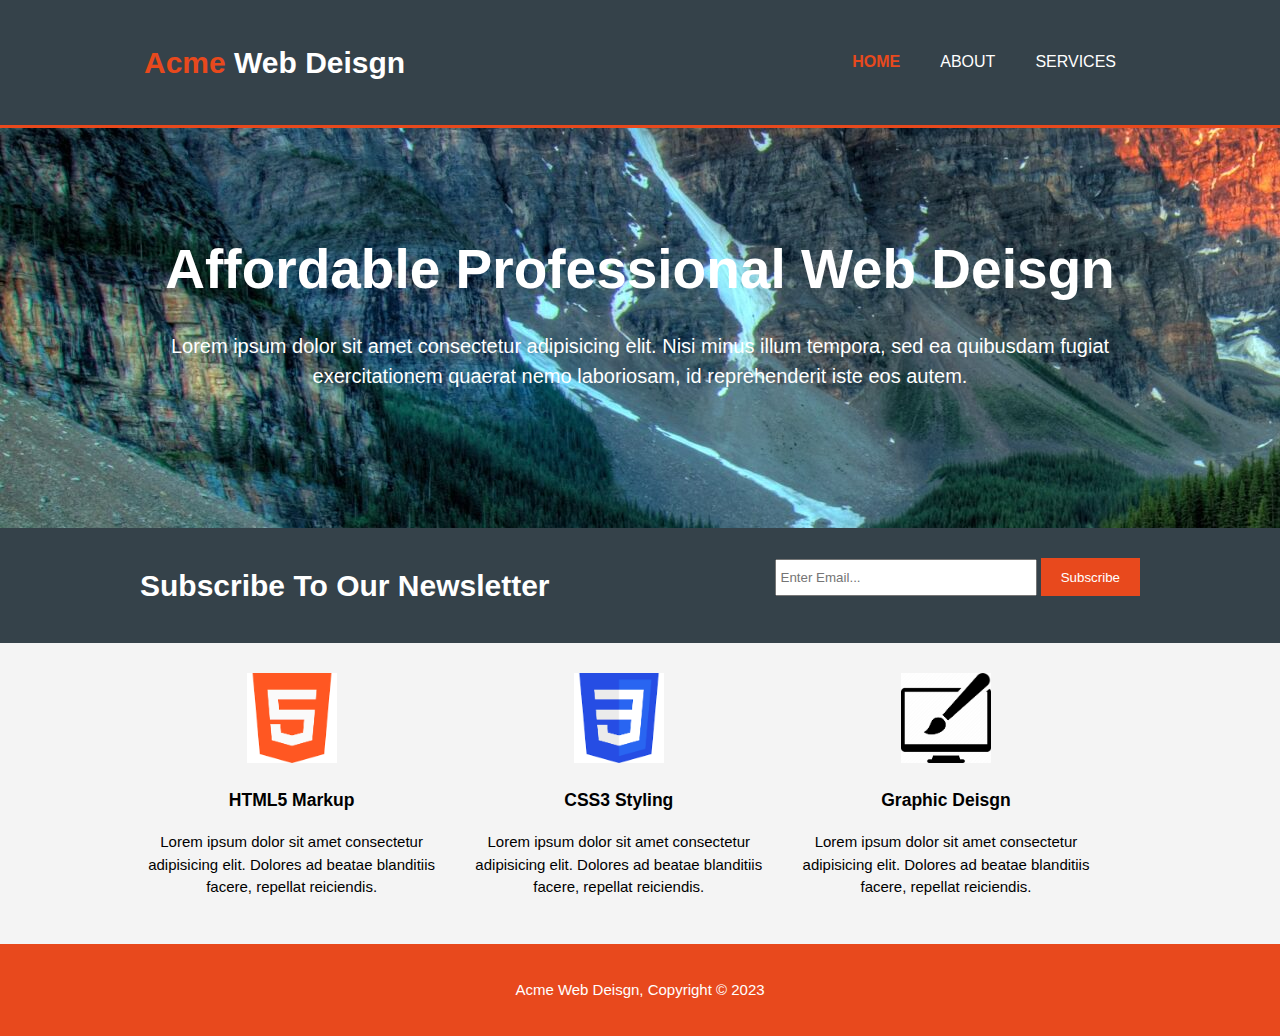
<file: index.html>
<!DOCTYPE html>
<html lang="en">
<head>
    <meta charset="UTF-8">
    <meta http-equiv="X-UA-Compatible" content="IE=edge">
    <meta name="viewport" content="width=device-width, initial-scale=1.0">
    <title>Acme Web Deisgn | Welcome</title>
    <link rel="stylesheet" href="style.css">
</head>
<body>
  <header>
    <div class="container">
       <div id="branding">
        <h1> <span class="highlight">Acme</span> Web Deisgn</h1>
       </div>
       <nav>
        <ul>
            <li class="curret" ><a href="index.html">Home</a></li>
            <li><a href="about.html">About</a></li>
            <li><a href="services.html">Services</a></li>
        </ul>
       </nav> 
    </div>
  </header> 
  <section id="showcase">
    <div class="container">
      <h1>Affordable Professional Web Deisgn</h1> 
      <p>Lorem ipsum dolor sit amet consectetur adipisicing elit. Nisi minus illum tempora, sed ea quibusdam fugiat exercitationem quaerat nemo laboriosam, id reprehenderit iste eos autem.</p>
    </div>
  </section>
  <section id="newsletter">
    <div class="container">
        <h1>Subscribe To Our Newsletter</h1>
        <form>
          <input type="email" placeholder="Enter Email...">
            <button type="submit" class="button_1">Subscribe</button>
        </form>
    </div>
  </section>
  <section id="boxes">
    <div class="container">
       <div class="box">
        <img src="img/Html.png">
        <h3>HTML5 Markup</h3>
        <p>Lorem ipsum dolor sit amet consectetur adipisicing elit. Dolores ad beatae blanditiis facere, repellat reiciendis.</p>
       </div>
       <div class="box">
        <img src="img/Css.png">
        <h3>CSS3 Styling</h3>
        <p>Lorem ipsum dolor sit amet consectetur adipisicing elit. Dolores ad beatae blanditiis facere, repellat reiciendis.</p>
       </div>
       <div class="box">
        <img src="img/bursh.png">
        <h3>Graphic Deisgn</h3>
        <p>Lorem ipsum dolor sit amet consectetur adipisicing elit. Dolores ad beatae blanditiis facere, repellat reiciendis.</p>
       </div>
    </div>
  </section>
  <footer>
    <p>Acme Web Deisgn, Copyright &copy; 2023</p>
  </footer>
</body>
</html>
</file>
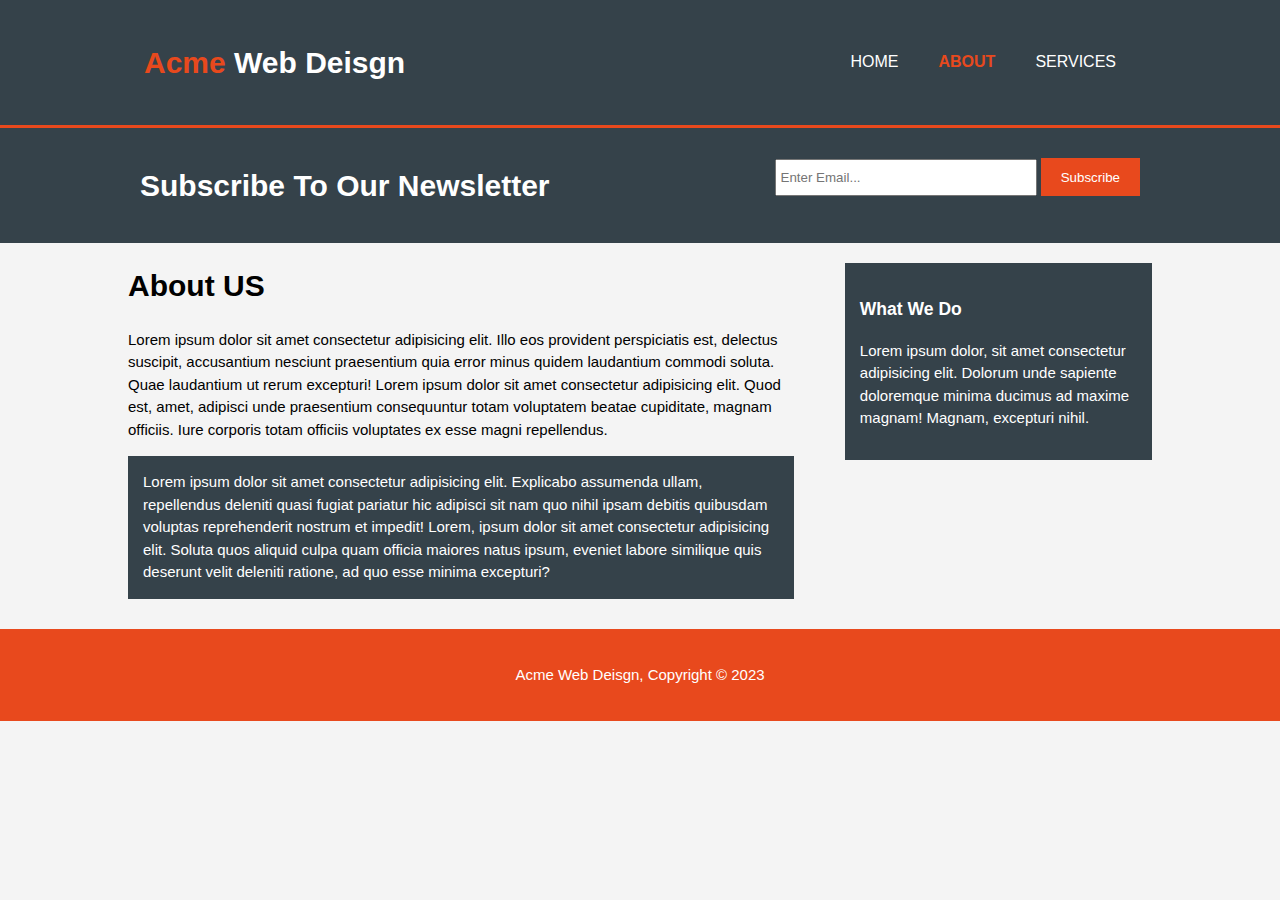
<file: about.html>
<!DOCTYPE html>
<html lang="en">

<head>
    <meta charset="UTF-8">
    <meta http-equiv="X-UA-Compatible" content="IE=edge">
    <meta name="viewport" content="width=device-width, initial-scale=1.0">
    <title>Acme Web Deisgn | About</title>
    <link rel="stylesheet" href="style.css">
</head>

<body>
    <header>
        <div class="container">
            <div id="branding">
                <h1> <span class="highlight">Acme</span> Web Deisgn</h1>
            </div>
            <nav>
                <ul>
                    <li><a href="index.html">Home</a></li>
                    <li class="curret"><a href="about.html">About</a></li>
                    <li><a href="services.html">Services</a></li>
                </ul>
            </nav>
        </div>
    </header>
    <section id="newsletter">
        <div class="container">
            <h1>Subscribe To Our Newsletter</h1>
            <form>
                <input type="email" placeholder="Enter Email...">
                <button type="submit" class="button_1">Subscribe</button>
            </form>
        </div>
    </section>
    <section id="main">
        <div class="container">
            <article id="main-col">
                <h1 class="page-title">About US</h1>
                <p>Lorem ipsum dolor sit amet consectetur adipisicing elit. Illo eos provident perspiciatis est,
                    delectus suscipit, accusantium nesciunt praesentium quia error minus quidem laudantium commodi
                    soluta. Quae laudantium ut rerum excepturi! Lorem ipsum dolor sit amet consectetur adipisicing elit.
                    Quod est, amet, adipisci unde praesentium consequuntur totam voluptatem beatae cupiditate, magnam
                    officiis. Iure corporis totam officiis voluptates ex esse magni repellendus.</p>

                <p class="dark">Lorem ipsum dolor sit amet consectetur adipisicing elit. Explicabo assumenda ullam, repellendus
                    deleniti quasi fugiat pariatur hic adipisci sit nam quo nihil ipsam debitis quibusdam voluptas
                    reprehenderit nostrum et impedit! Lorem, ipsum dolor sit amet consectetur adipisicing elit. Soluta
                    quos aliquid culpa quam officia maiores natus ipsum, eveniet labore similique quis deserunt velit
                    deleniti ratione, ad quo esse minima excepturi?</p>
            </article>
            <aside id="sidebar">
                <div class="dark">
                    <h3>What We Do</h3>
                    <p>Lorem ipsum dolor, sit amet consectetur adipisicing elit. Dolorum unde sapiente doloremque minima
                        ducimus ad maxime magnam! Magnam, excepturi nihil.</p>
                </div>
            </aside>
        </div>
    </section>
    <footer>
        <p>Acme Web Deisgn, Copyright &copy; 2023</p>
    </footer>
</body>

</html>
</file>
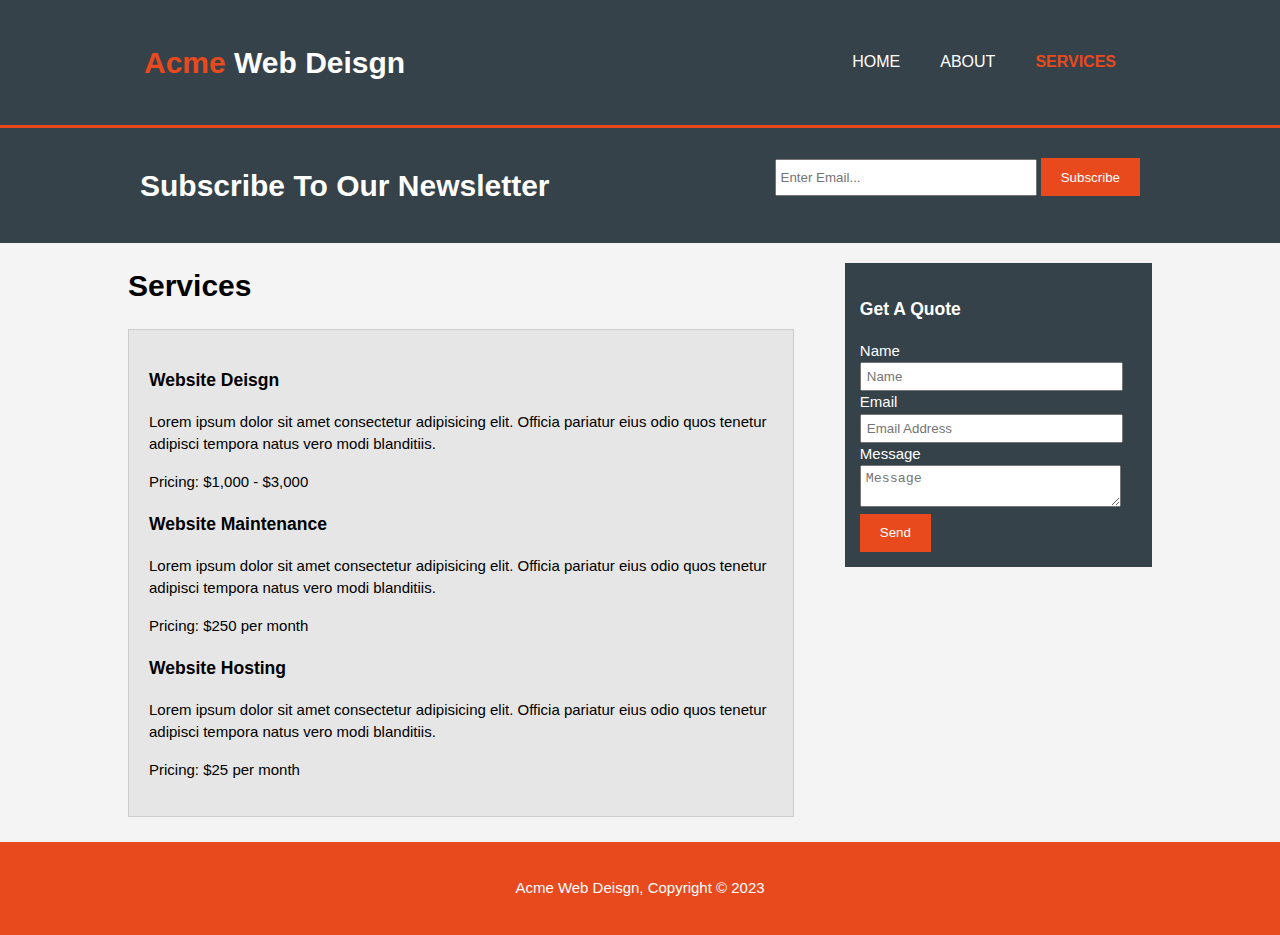
<file: services.html>
<!DOCTYPE html>
<html lang="en">

<head>
    <meta charset="UTF-8">
    <meta http-equiv="X-UA-Compatible" content="IE=edge">
    <meta name="viewport" content="width=device-width, initial-scale=1.0">
    <title>Acme Web Deisgn | Services</title>
    <link rel="stylesheet" href="style.css">
</head>

<body>
    <header>
        <div class="container">
            <div id="branding">
                <h1> <span class="highlight">Acme</span> Web Deisgn</h1>
            </div>
            <nav>
                <ul>
                    <li><a href="index.html">Home</a></li>
                    <li><a href="about.html">About</a></li>
                    <li class="curret"><a href="services.html">Services</a></li>
                </ul>
            </nav>
        </div>
    </header>
    <section id="newsletter">
        <div class="container">
            <h1>Subscribe To Our Newsletter</h1>
            <form>
                <input type="email" placeholder="Enter Email...">
                <button type="submit" class="button_1">Subscribe</button>
            </form>
        </div>
    </section>
    <section id="main">
        <div class="container">
            <article id="main-col">
                <h1 class="page-title">Services</h1>
                <ul id="services">
                    <li>
                        <h3>Website Deisgn</h3>
                        <p>Lorem ipsum dolor sit amet consectetur adipisicing elit. Officia pariatur eius odio quos tenetur adipisci tempora natus vero modi blanditiis.</p>
                        <p>Pricing: $1,000 - $3,000</p>
                    </li>
                    <li>
                        <h3>Website Maintenance </h3>
                        <p>Lorem ipsum dolor sit amet consectetur adipisicing elit. Officia pariatur eius odio quos tenetur adipisci tempora natus vero modi blanditiis.</p>
                        <p>Pricing: $250 per month</p>
                    </li>
                    <li>
                        <h3>Website Hosting</h3>
                        <p>Lorem ipsum dolor sit amet consectetur adipisicing elit. Officia pariatur eius odio quos tenetur adipisci tempora natus vero modi blanditiis.</p>
                        <p>Pricing: $25 per month</p>
                    </li>
                </ul>
            </article>
            <aside id="sidebar">
                <div class="dark">
                    <h3>Get A Quote</h3>
                    <form class="quote">
                        <div>
                            <label> Name</label><br>
                            <input type="text" placeholder="Name">
                        </div>
                        <div>
                            <label>Email</label><br>
                            <input type="email" placeholder="Email Address ">
                        </div>
                        <div>
                            <label> Message</label><br>
                           <textarea placeholder="Message"></textarea>
                        </div>
                        <button class="button_1" type="submit" >Send</button>
                    </form>
                </div>
            </aside>
        </div>
    </section>
    <footer>
        <p>Acme Web Deisgn, Copyright &copy; 2023</p>
    </footer>
</body>

</html>
</file>
<file: style.css>
body{
   font: 15px/1.5 Arial, Helvetica, sans-serif ;
   padding: 0;
   margin: 0;
   background-color: #f4f4f4; 
}
/* Globa*/
.container{
    width: 80%;
    margin: auto;
    overflow: hidden;
}
ul{
    margin: 0;
    padding: 0;
}
.button_1{
    height: 38px;
    background: #e8491d;
    border: 0;
    padding-left: 20px;
    padding-right: 20px;
    color: #ffffff;
}
.dark{
    padding: 15px;
    background: #35424a;
    color: #ffffff;
    margin-top: 10px;
    margin-bottom: 10px;
}
/*Header*/
header{
    background-color: #35424a;
    color: #ffffff;
    padding: 20px;
    min-height: 70px;
    border-bottom: #e8491d 3px solid;
    
}
header a{
   color: #ffffff;
   text-decoration: none;
   text-transform: uppercase;
   font-size: 16px;
   
}

header li{
    float: left;
    display: inline;
    padding: 0 20px 0 20px;
    padding-top: 20px;
}
header #branding{
    float: left;
}
header #bradding h1{
    margin: 0;
}
header nav{
    float: right;
    margin-top: 10px;
}
header .highlight, header .curret a{
    color: #e8491d;
    font-weight: bold;
}
header a:hover{
    color: #cccccc;
    font-weight: bold;
}
/*Showcase*/
#showcase{
    min-height: 400px;
    background: url(img/showcase.jpeg) no-repeat 0 -400px;
    text-align: center;
    color: #ffffff;
}
#showcase h1{
    margin-top: 100px;
    font-size: 55px;
    margin-bottom: 10px;
}
#showcase p{
    font-size: 20px;
}
/* News Letter */
#newsletter{
    padding: 15px;
    color: #ffffff;
    background: #35424a;
}
#newsletter h1{
   float: left; 
}
#newsletter form{
    float: right;
    margin-top: 15px;
}
#newsletter input[type="email"]{
    padding: 4px;
    height: 25px;
    width: 250px;
}
/*boxes*/
#boxes{
    margin-top: 20px;
}
#boxes .box{
   float: left;
   width: 30%;
   padding: 10px;
   text-align: center; 
}
#boxes .box img{
width: 90px;
}
/* Sidebar*/
aside#sidebar{
    float: right;
    width: 30%;
    margin-top: 10px;

}
aside#sidebar .quote input, aside#sidebar .quote textarea{
    width: 90%;
    padding: 5px;
}
/*MAİN-COL*/
article#main-col{
    float: left;
    width: 65%;
}
/*SErvices*/
ul#services{
    list-style: none;
    padding: 20px;
    border: 1px solid #cccccc;
    margin-bottom: 5px;
    background: #e6e6e6;
}
footer{
    padding: 20px;
    margin-top: 20px;
    color: #ffffff;
    background-color: #e8491d;
    text-align: center;
}
/*Media Queries */
@media(max-width: 768px){
    header #branding, 
    header nav, 
    header nav li,
    #newsletter h1,
    #newsletter form,
    #boxes .box,
    article#main-col,
    aside#sidebar{
       float: none;
       text-align: center;
       width: 100%;
    }
    header{
        padding-bottom: 20px;
    }
    #showcasse h1{
        margin-top: 40px;
    }
    #newsletter button, .quote button{
       display: block; 
       width: 100%;
    }
    #newsletter form input[type="email"], .quote input, .quote textarea{
        width: 100%;
        margin-bottom: 5px;
    }
}
</file>
